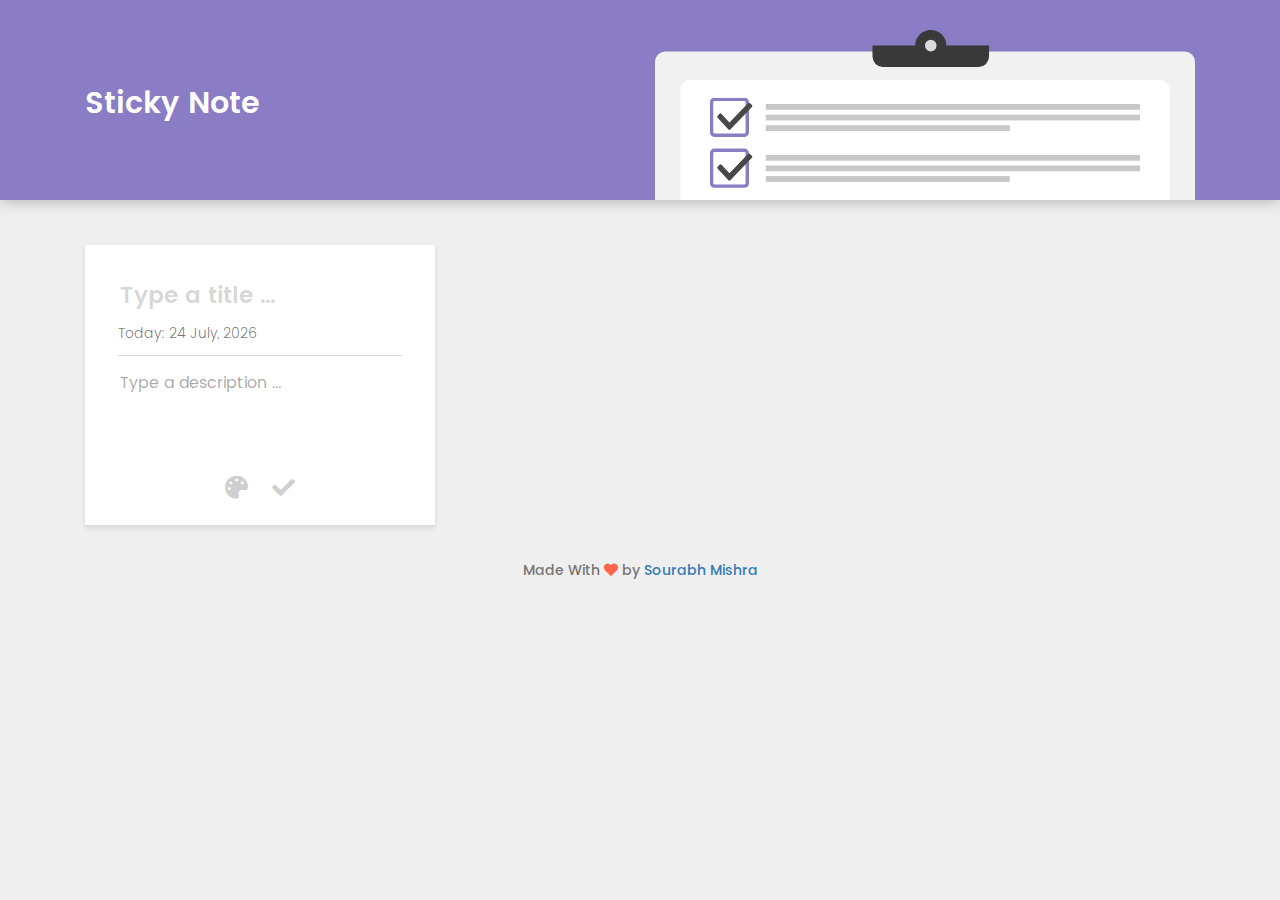
<file: Index.html>
<!DOCTYPE html>
<html>
<head>
	<meta charset="UTF-8">
	<title>Sticky Note</title>
	<meta name="viewport" content="width=device-width, initial-scale=1">
	<link href="css/reset.css" type="text/css" rel="stylesheet">
	<link href="css/all.css" type="text/css" rel="stylesheet">
	<link href="css/bootstrap.css" type="text/css" rel="stylesheet">
	<link href="stickyNotes.css" type="text/css" rel="stylesheet">
	 <link
      rel="icon"
      type="image/png"
      href="icon/nt.png"
      hreflang="en-us"
    />
	<link rel="manifest" href="manifest.json">
</head>
<body>

	<div class="header" id="header" :class="{hash: isHashtag}">
		<div class="container">
			<div class="col-md-3 col-sm-5">
				<a href="index.html">
					<h2 v-if="isHashtag">#{{isHashtag}}</h2>
					<h2 v-else>Sticky Note</h2>
				</a>
			</div>
			<div class="col-md-6 col-md-push-3 col-sm-7">
				<div class="hold-img">
					<img v-if="isHashtag" src="img/Group 13.svg" alt="">
					<img v-else src="img/Group 10.svg" alt="">
				</div>
			</div>
		</div>
	</div>

	<div id="notes" class="notes">
		<div class="container">
			<!--Start-->
			<sticky-notes></sticky-notes>
		</div>
	</div>

	<footer>
		<div class="container">
			<span>Made With <i class="fas fa-heart"></i> by <a href="https://t.me/silliconguy">Sourabh Mishra</a></span>
		</div>
	</footer>
	
	<!--Scripts-->
	<script src="js/httpVueLoader.js" charset="utf-8"></script>
	<script src="js/vue.min.js" charset="utf-8"></script>
	<script src="js/stickyNotes.js" charset="utf-8"></script>
</body>
</html>
</file>
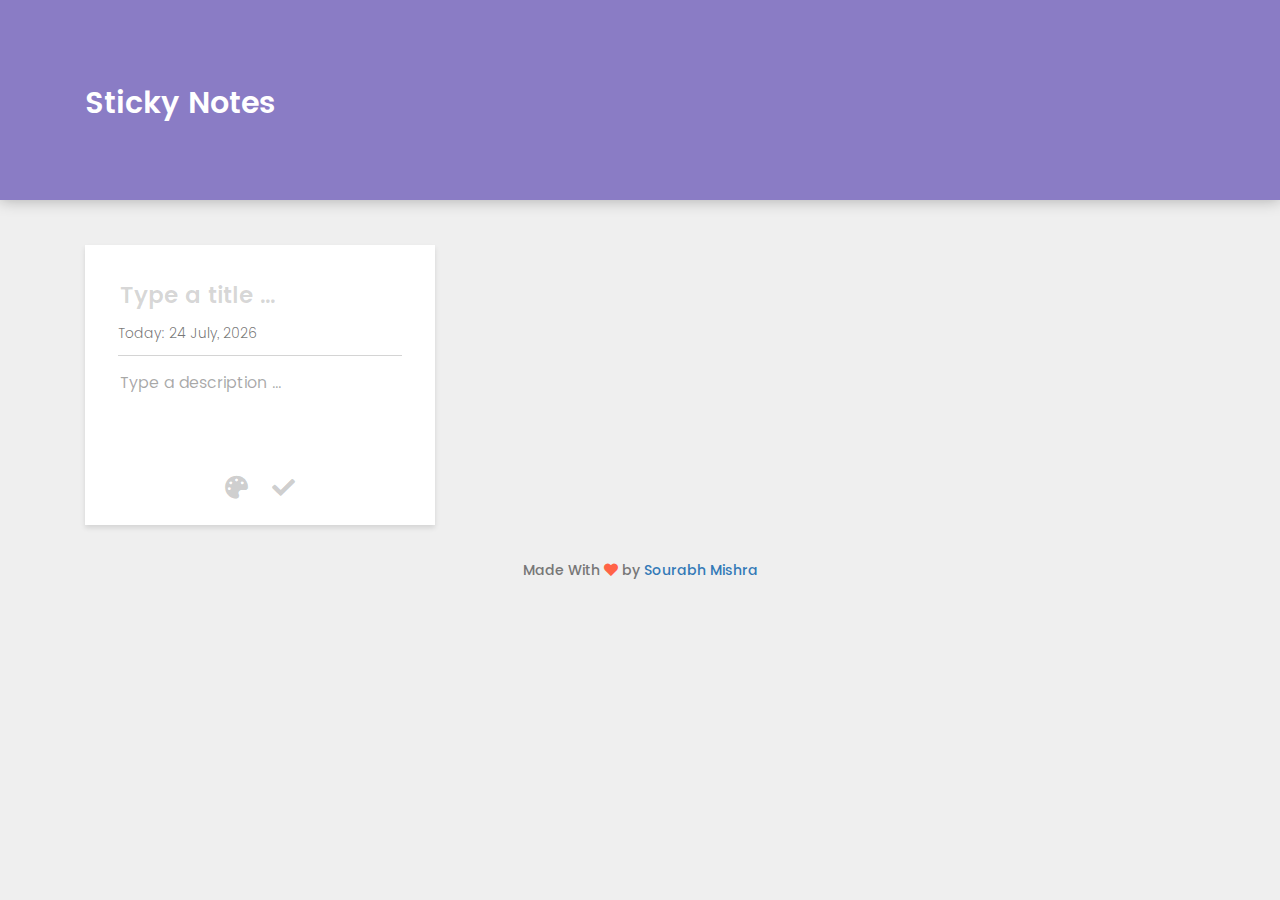
<file: index.html>
<!DOCTYPE html>
<html>
<head>
	<meta charset="UTF-8">
  <meta name="viewport" content="width=device-width, initial-scale=1">
     <meta name="title" content="Sticky Notes" />
    <meta
      name="description"
      content="Sticky Notes is an Browser based utility to write,store and share notes over web without any installation. with complete security"
    />
    <meta property="og:image" content="https://i.ibb.co/p21Cpbt/20210513-011050-0000.png"/>
    <meta property="og:type" content="website" />
    <meta property="og:url" content="https://sticknotes.netlify.app" />
    <meta property="og:title" content="sticky notes" />
    <meta
      property="og:description"
      content="Sticky Notes is an Browser based utility to write,store and share notes over web without any installation. with complete security"
    />
  
	<title>Sticky Notes</title>
	<link href="css/reset.css" type="text/css" rel="stylesheet">
	<link href="css/all.css" type="text/css" rel="stylesheet">
	<link href="css/bootstrap.css" type="text/css" rel="stylesheet">
	<link href="stickyNotes.css" type="text/css" rel="stylesheet">
	 <link
      rel="icon"
      type="image/png"
      href="icon/stick.png"
      hreflang="en-us"
    />
</head>
<body>
	<div class="header" id="header" :class="{hash: isHashtag}">
		<div class="container">
			<div class="col-md-3 col-sm-5">
				<a href="index.html">
					<h2 v-if="isHashtag">#{{isHashtag}}</h2>
					<h2 v-else>Sticky Notes</h2>
				</a>
			</div>
			<div class="col-md-6 col-md-push-3 col-sm-7">
				<div class="hold-img">
					<img v-else src="https://svgshare.com/i/Vbg.svg" alt="">
				</div>
			</div>
		</div>
	</div>

	<div id="notes" class="notes">
		<div class="container">
			<sticky-notes></sticky-notes>
		</div>
	</div>

	<footer>
		<div class="container">
			<span>Made With <i class="fas fa-heart"></i> by <a href="https://t.me/OxSourabh">Sourabh Mishra</a></span>
		</div>
	</footer>
	
	<script src="js/httpVueLoader.js" charset="utf-8"></script>
	<script src="js/vue.min.js" charset="utf-8"></script>
	<script src="js/stickyNotes.js" charset="utf-8"></script>
  <script src='https://storage.ko-fi.com/cdn/scripts/overlay-widget.js'></script>
<script>
  kofiWidgetOverlay.draw('oxsourabh', {
    'type': 'floating-chat',
    'floating-chat.donateButton.text': 'Support me',
    'floating-chat.donateButton.background-color': '#5cb85c',
    'floating-chat.donateButton.text-color': '#fff'
  });
</script>
</body>
</html>
</file>
<file: stickyNotes.css>
@font-face {
  font-family: 'font-awesome';
  src: url(fonts/fontawesome-webfont.ttf);
}

@font-face {
  font-family: 'glyphicons';
  src: url(fonts/glyphicons-halflings-regular.ttf);
}

@font-face {
  font-family: 'poppin-light';
  src: url(fonts/Poppins-Light.ttf);
}

@font-face {
  font-family: 'poppin-reg';
  src: url(fonts/Poppins-Regular.ttf);
}

@font-face {
  font-family: 'poppin-med';
  src: url(fonts/Poppins-Medium.ttf);
}

@font-face {
  font-family: 'poppin-sbold';
  src: url(fonts/Poppins-SemiBold.ttf);
}

@font-face {
  font-family: 'toriom-med';
  src: url(fonts/toriom-medium.ttf);
}

@font-face {
  font-family: 'toriom-light';
  src: url(fonts/toriom-light.ttf);
}


/*
-------------------
  Const
-------------------
*/
body {
  background-color: #EFEFEF;
  direction: ltr;
}
input:focus,
textarea:focus {
  outline: none;
}

a:hover {
  text-decoration: none;
}
/*
-------------------
  Header
-------------------
*/
.header {
  width: 100%;
  height: 200px;
  background-color: #8A7CC5;
  box-shadow: 0px 0px 15px rgba(0, 0, 0, 0.29);
}
.header h2 {
  color: #fff;
  font-family: 'poppin-sbold';
  margin-top: 86px;
}
.hold-img {
  height: 200px;
  position: relative;
}
.header img {
  position: absolute;
  bottom: 0;
}
@media (max-width: 450px) {
  .header h2 {
    margin-top: 29px !important;
    margin-bottom: 0;
    text-align: center;
  }
  .hold-img {
    height: 138px !important;
  }
  .header img {
    height: 108px;
    left: 50%;
    transform: translateX(-50%);
  }
}
/*
-------------------
  Notes
-------------------
*/
.notes {
  margin: 45px 0 0;
}
/*-----Add Note-----*/
.notes .single-note input {
  width: 100%;
  border: none;
  background-color: unset;
  position: relative;
  margin-bottom: 10px;
}
.notes .single-note textarea::placeholder {
  color: rgba(0, 0, 0, 0.35);
}
.notes .single-note textarea {
  width: 100%;
  margin-bottom: -10px !important;
  background-color: unset;
  resize: none;
  border: none;
  margin-top: -1px;
}
.notes .single-note input::placeholder {
  color: rgba(0, 0, 0, 0.17);
}
.notes .single-note textarea::-webkit-scrollbar {
  width: 7px;
}
.notes .single-note textarea::-webkit-scrollbar-thumb {
  background-color: #7c7c7c;
}
.notes .single-note textarea::-webkit-scrollbar-track {
  background-color: #cfcfcf;
}
/*-----Single Note-----*/
.notes .single-note {
  padding: 33px 33px 20px;
  position: relative;
  background-color: #fff;
  box-shadow: 0 3px 5px rgba(0, 0, 0, 0.11);
  transition: all 0.3s;
  margin-bottom: 35px;
}
.notes .single-note:hover {
  box-shadow: 2px 7px 9px rgba(0, 0, 0, 0.11);
}
.notes .single-note .notDone {
  position: absolute;
  right: 20px;
  font-size: 20px;
  top: 20px;
  color: rgba(0, 0, 0, 0.4);
  cursor: pointer;
}
.notes .single-note h2,
.notes .single-note input {
  font-family: 'poppin-sbold', 'toriom-med';
  font-size: 23px;
  transition: all 0.3s;
  margin-top: 0;
}
.notes .single-note .isDone {
  text-decoration: line-through !important; 
  color: rgba(0, 0, 0, 0.3607843137254902) !important;
}
.notes .single-note small {
  font-family: 'poppin-light';
  font-size: 14px;
  color: rgba(0, 0, 0, 0.55);
}
.notes .single-note hr {
    border-top: 1px solid rgba(0, 0, 0, 0.17);
    margin: 12px 0;
}
.notes .single-note textarea,
.notes .single-note p {
  font-family: 'poppin-reg', 'toriom-light';
  font-size: 16px;
  color: rgba(0, 0, 0, 0.69);
  margin-bottom: 28px;
  word-wrap: break-word;
  height: 85px;
  transition: all 0.3s ease-in-out;
  overflow: auto;
  line-height: 28px;
}
.expand {
  height: auto !important;
  overflow: unset !important;
}
.notes .single-note p::-webkit-scrollbar {
  width: 7px;
}
.notes .single-note p::-webkit-scrollbar-thumb {
  background-color: #7c7c7c;
}
.notes .single-note p::-webkit-scrollbar-track {
  background-color: #cfcfcf;
}
.notes .single-note .meta {
  margin: 25px auto 0;
  display: table;
}
.notes .single-note .meta span {
  margin: 0 12px;
  font-size: 23px;
  transition: all 0.2s;
  color: hsla(0, 0%, 0%, 0.2);
  cursor: pointer;
}
.notes .single-note .meta span:hover {
  color: rgb(0, 0, 0, 0.4)
}

/*------Colors------*/
.openDivs {
  transform: translateX(-50%) scale(1) !important;
}
.colors,
.copied {
  display: -webkit-inline-box;
  padding: 15px;
  position: absolute;
  background-color: #fff;
  border-radius: 60px;
  box-shadow: 0 1px 5px rgba(0, 0, 0, 0.31);
  left: 50%;
  bottom: 60px;
  transition: all 0.3s ease-in-out;
  transform: translateX(-50%) scale(0);
}
.copied {
  padding: 6px 15px;
  color: #fff;
  background-color: #3e3e3e;
  border-radius: 60px;
  font-family: 'poppin-light';
  left: 50%;
}
.colors .circle {
  width: 30px;
  height: 30px;
  margin: 0 4px;
  cursor: pointer;
  border-radius: 50%; 
}
.colors .circle.selected {
  border: 2px dashed #777;
}
.yellow {
  background-color: #FFEDA5 !important;
}
.blue {
  background-color: #BCE0FF !important;
}
.red {
  background-color: #FFB2B2 !important;
}
.purple {
  background-color: #B0A4E6 !important;
}
.white   {
  background-color: #fff !important;
}
.whiteCircle   {
  background-color: #fff !important;
  border: 1px solid #ccc;
}

/*
  =====================
  Shared Note
  =====================
*/
.shared-note {
  background-color: #2fa9d8;
}
.header.shared-note img {
  position: absolute;
  right: 20px;
  width: 41%;
  top: 14px;
}
.notes .single-note.shared p {
  height: auto !important;
  overflow: unset !important;
}

/*
  =====================
  #hash Notes
  =====================
*/
.hash {
  background-color: #607D8B;
}
.hash img {
  position: absolute;
  right: 20px;
  width: 28%;
  top: 24px;
}

/*
-----------------
  Footer
-----------------
*/
footer {
  margin: 0 0 40px;
}
footer span {
  display: block;
  text-align: center;
  font-family: 'poppin-med';
  color: #777;
}
footer span i {
  color: tomato;
}
</file>
